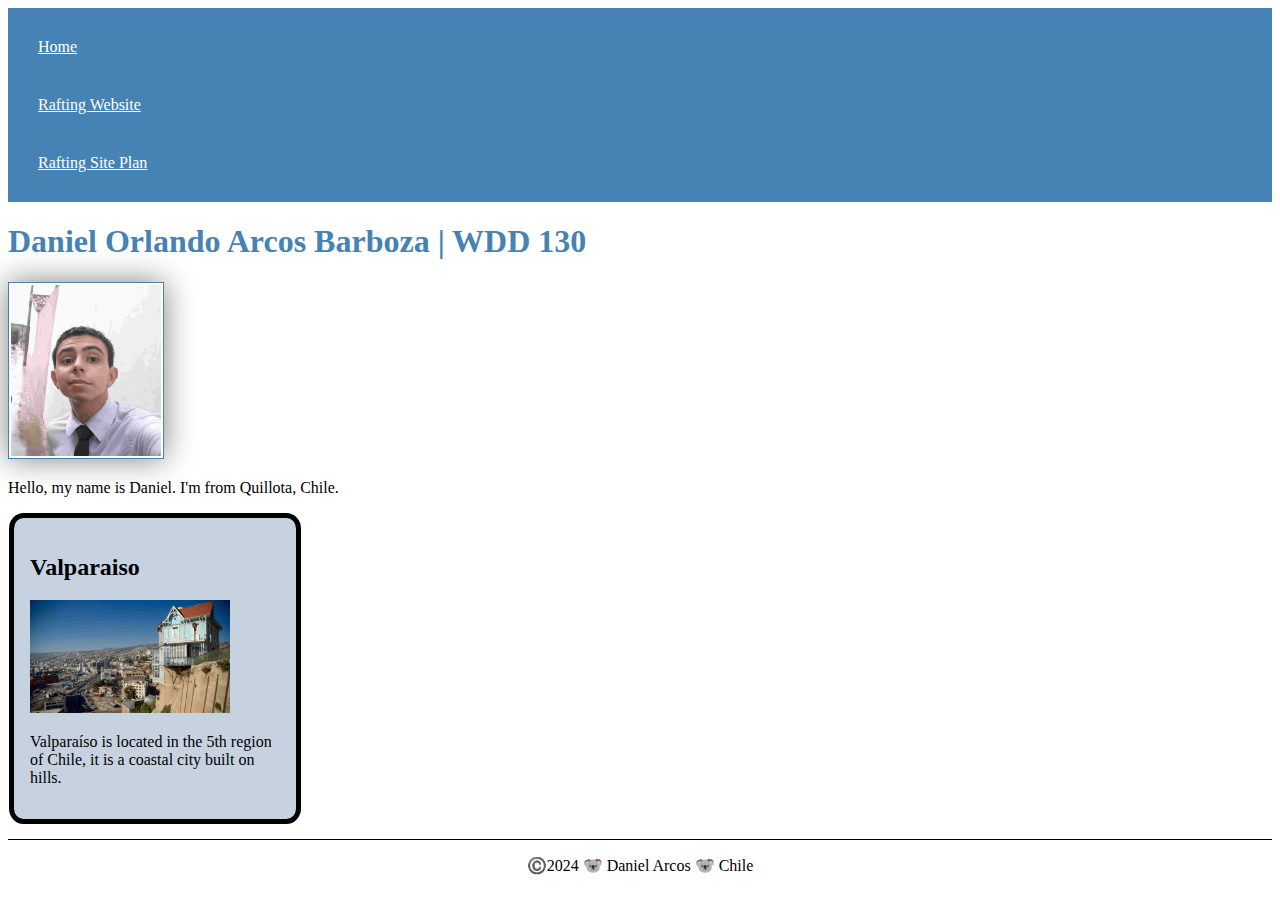
<file: index.html>
<!DOCTYPE html>
<html lang="en-US">
    <head>
        <link rel="stylesheet" href="styles/styles.css">
        <meta charset="utf-8">
        <meta name="viewport" content="width=device-width,initial-scale=1.0">
        <title>Daniel Orlando Arcos Barboza | WDD 130</title>
        <meta name="description" content="Daniel Arcos's home page at BYU-Idaho">
        <meta name="author" content="Daniel Arcos">
    </head>
    <body>
        <header>
            <nav>
                <a href="#">Home</a>
                <a href="wwr/">Rafting Website</a>
                <a href="wwwr/site-plan-rafting.html">Rafting Site Plan</a>
            </nav>
        </header>
        <main>
            <h1>Daniel Orlando Arcos Barboza | WDD 130</h1>
            <img src="images/profile.jpg" alt="A profile photo of Daniel Arcos" width="200">
            <p>Hello, my name is Daniel. I'm from Quillota, Chile.</p>
        </main>
        <aside><h2>Valparaiso</h2><img src="images/Valparaiso.jpg" alt="Valparaiso"><p>Valparaíso is located in the 5th region of Chile, it is a coastal city built on hills.</p></aside>
        <footer>
            <p>©️2024 🐨 Daniel Arcos 🐨 Chile</p>
        </footer>
    </body>
</html>
</file>
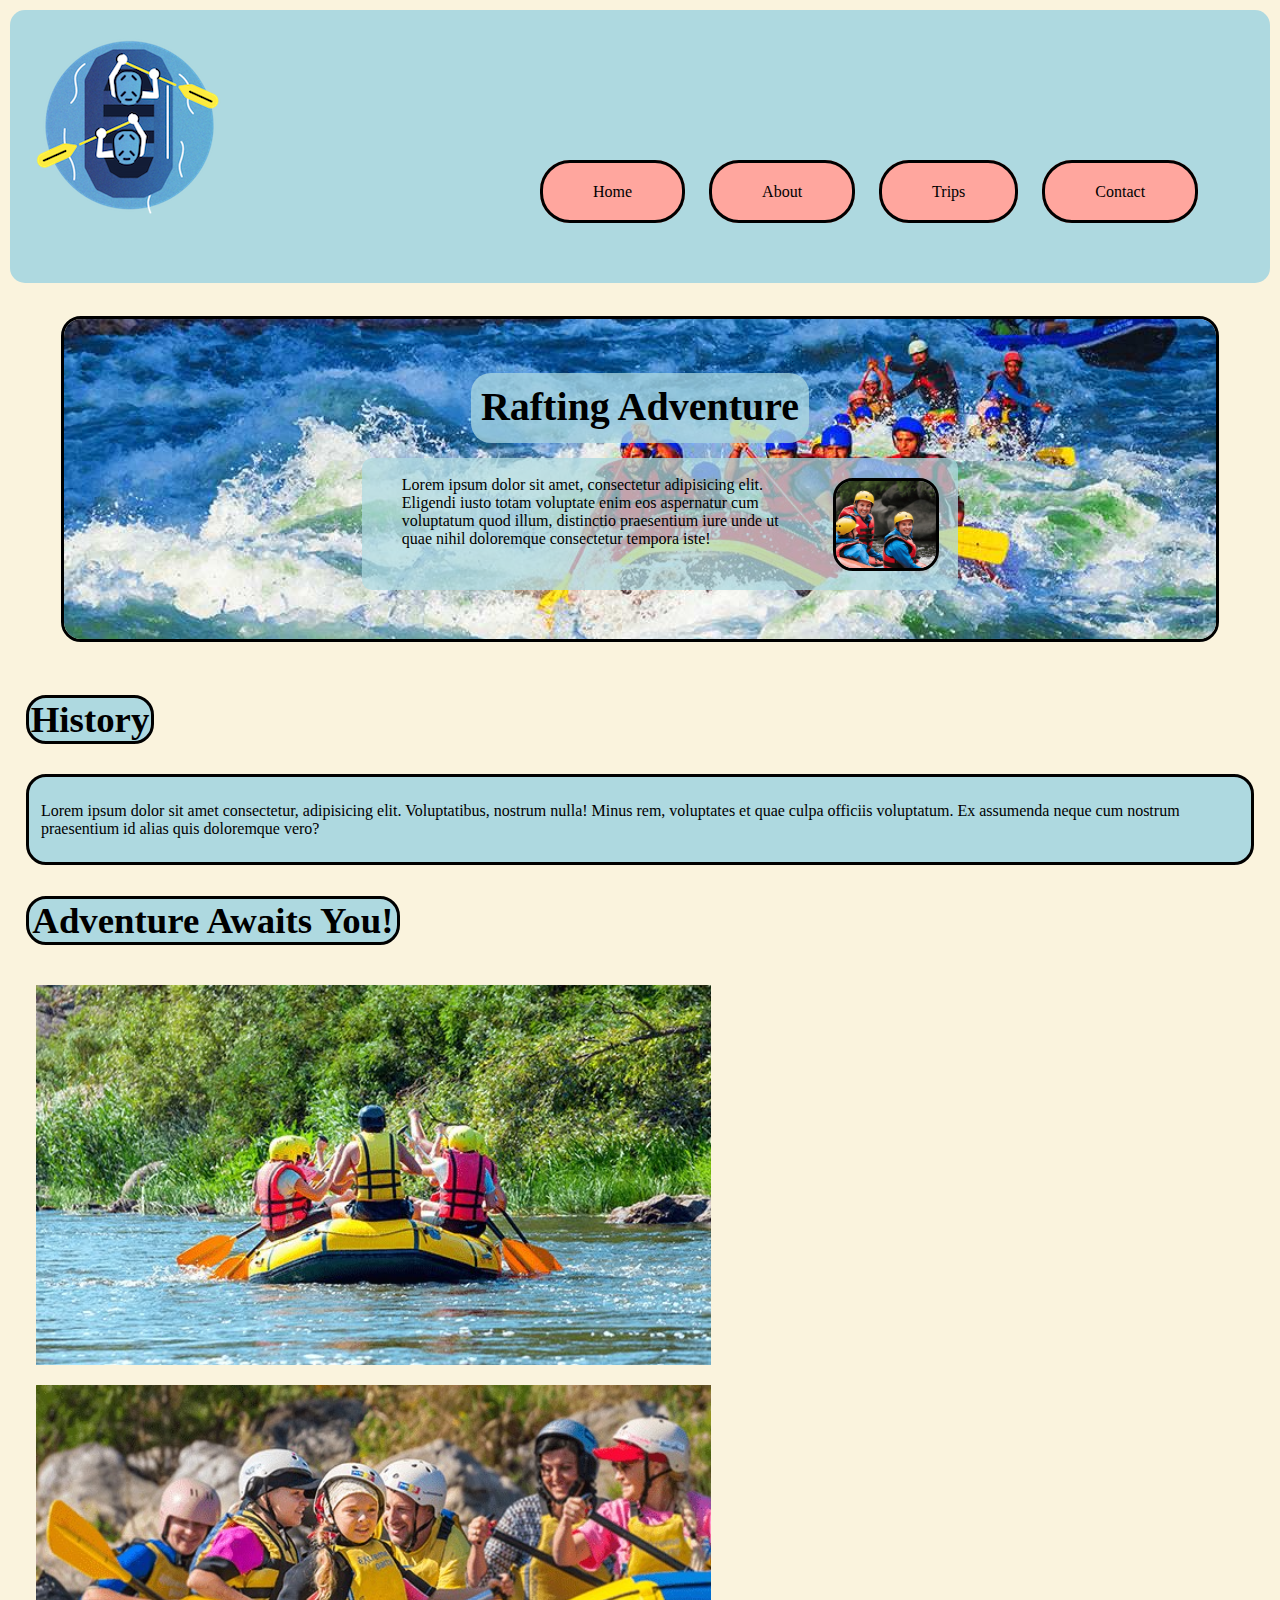
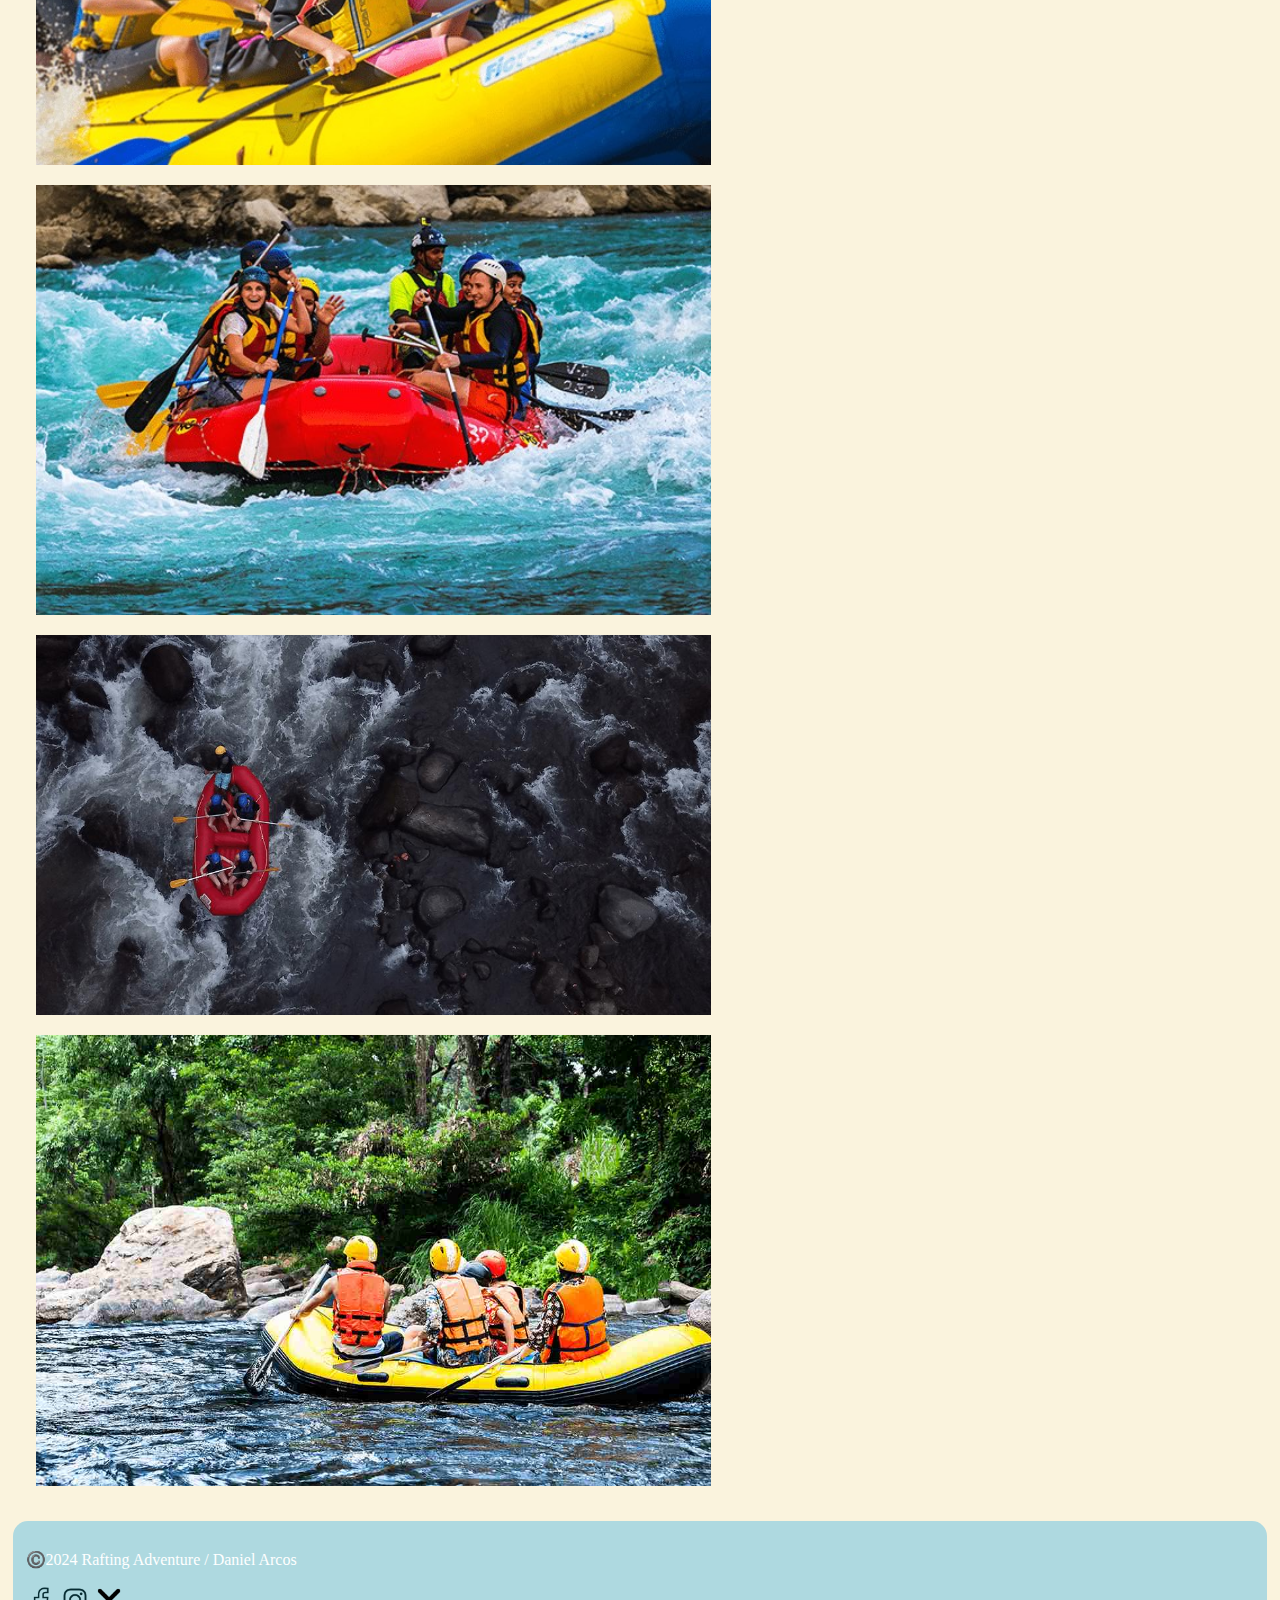
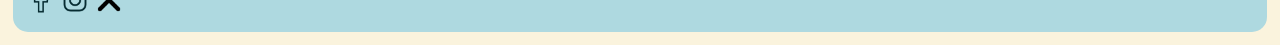
<file: wwr/about.html>
<!DOCTYPE html>
<html lang="en-US">
<head>
    <meta charset="UTF-8">
    <meta name="viewport" content="width=device-width, initial-scale=1">
    <meta name="description" content="Rafting Adventure - About Us">
    <meta name="author" content="Daniel Arcos"/>
    <link rel="preconnect" href="https://fonts.googleapis.com">
    <link rel="preconnect" href="https://fonts.gstatic.com" crossorigin>
    <link href="https://fonts.googleapis.com/css2?family=Open+Sans:wght@300;400;700&display=swap" rel="stylesheet">
    <link rel="stylesheet" href="styles/rafting.css">
    <title>Rafting Adventure - About Us</title>
</head>
<body>
    <header>
        <div id="header_set">
            <img id="logo" src="images/templogo.png" alt="Rafting Adventure Logo">
            <nav id="header_links">
                <a href="index.html">Home</a>
                <a href="about.html">About</a>
                <a href="trips.html">Trips</a>
                <a href="contact.html">Contact</a>
            </nav>
        </div>
    </header>
    <main>
        <div id="container">
            <div class="hero">
                <img src="images/rafting3.jpg" alt="Rafting Adventure">
                <h1>Rafting Adventure</h1>
                <article id="explanation">
                    <img src="images/image.jpg" alt="Happy Client">
                    <p>Lorem ipsum dolor sit amet, consectetur adipisicing elit. Eligendi iusto totam voluptate enim eos aspernatur cum voluptatum quod illum, distinctio praesentium iure unde ut quae nihil doloremque consectetur tempora iste!</p>
                </article>
            </div>
        </div>
        <div class="container">
            <section id="history">
                <h2>History</h2>
                <p>Lorem ipsum dolor sit amet consectetur, adipisicing elit. Voluptatibus, nostrum nulla! Minus rem, voluptates et quae culpa officiis voluptatum. Ex assumenda neque cum nostrum praesentium id alias quis doloremque vero?</p>
            </section>
            <section id="adventure">
                <h2>Adventure Awaits You!</h2>
                <div class="img-set">
                    <img src="images/rafting1.jpg" alt="Rafting Adventure 1">
                    <img src="images/rafting2.jpg" alt="Rafting Adventure 2">
                    <img src="images/rafting17_600.jpg" alt="Rafting Adventure 3">
                    <img src="images/rafting4.jpg" alt="Rafting Adventure 4">
                    <img src="images/rafting5.jpg" alt="Rafting Adventure 5">
                </div>
            </section>
        </div>
    </main>
    <footer class="container sociallinks">
        <p>©️2024 Rafting Adventure / Daniel Arcos</p>
        <nav>
            <a href="https://facebook.com">
                <img src="images/2959749_facebook_icon.png" alt="Facebook">
            </a>
            <a href="https://instagram.com">
                <img src="images/2959748_instagram_photo_share_icon.png" alt="Instagram">
            </a>
            <a href="https://x.com">
                <img src="images/211651_close_round_icon.png" alt="X (Twitter)">
            </a>
        </nav>
    </footer>
</body>
</html>
</file>
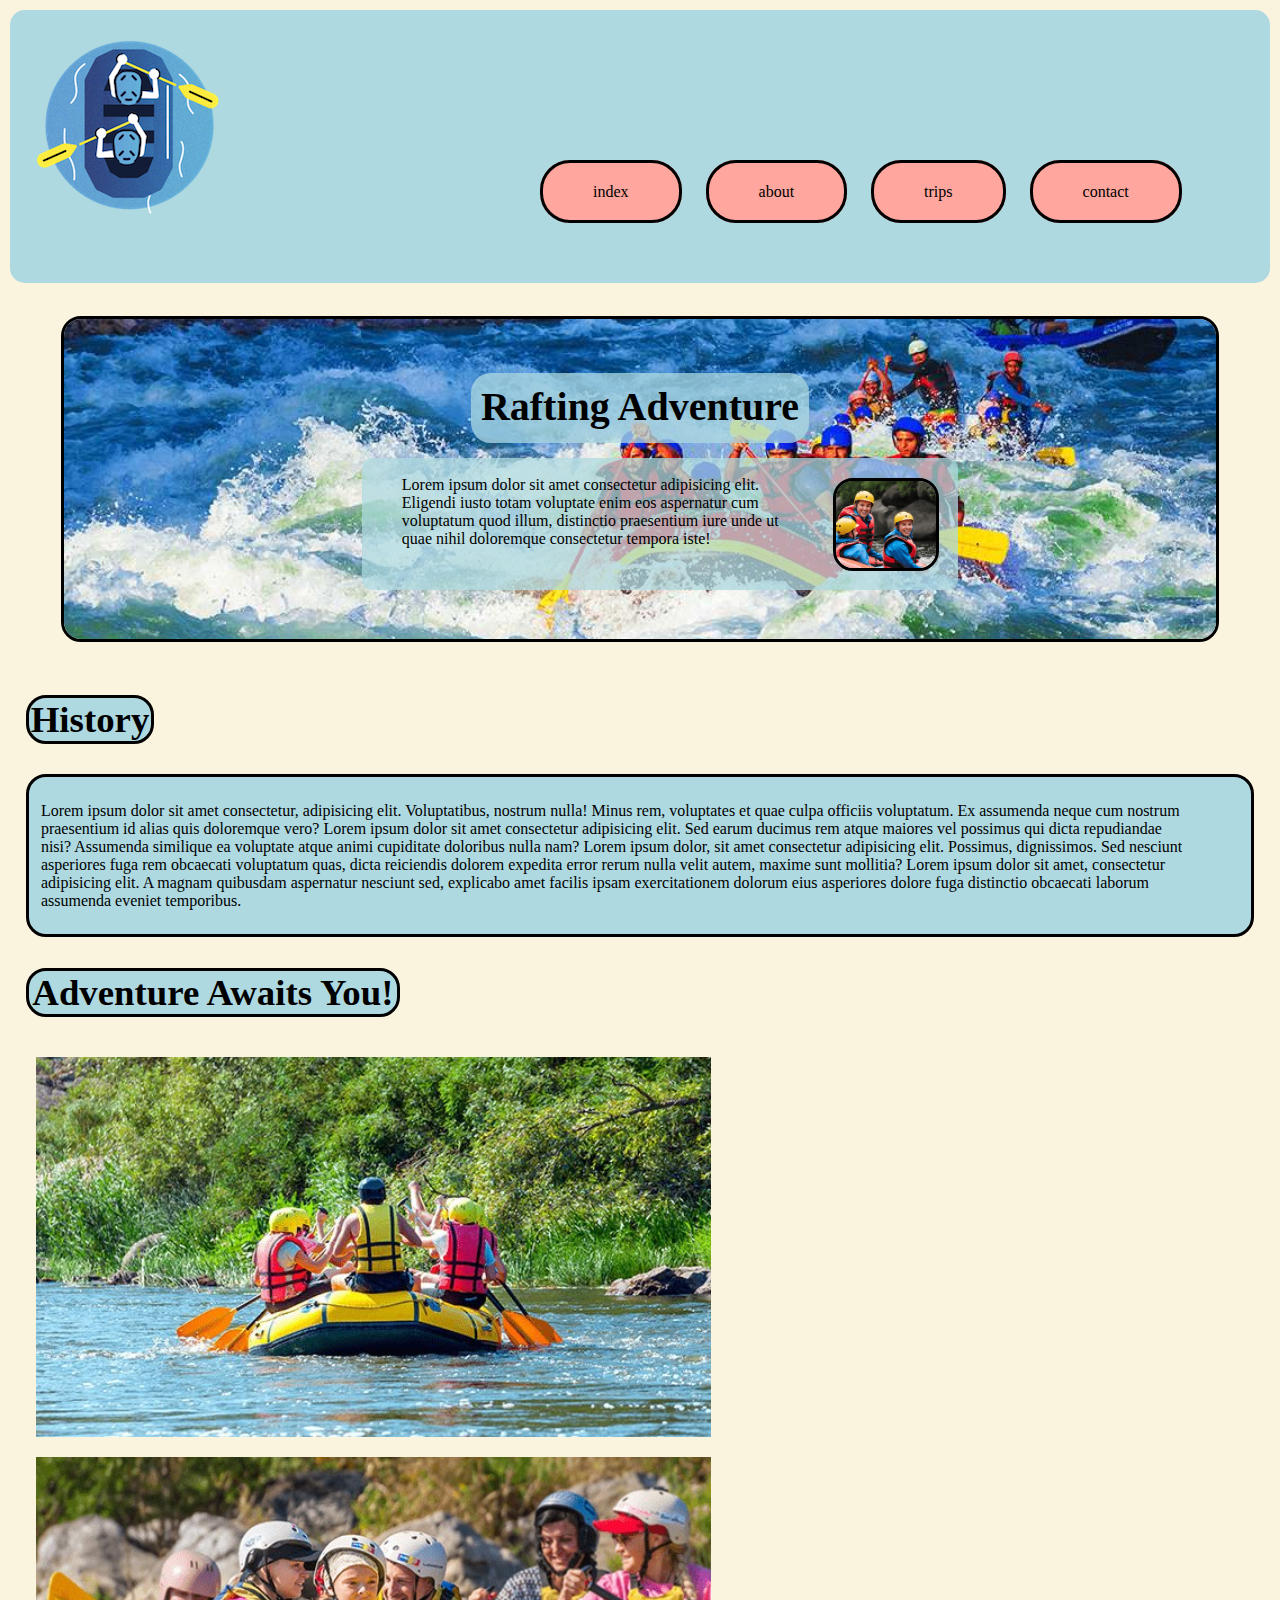
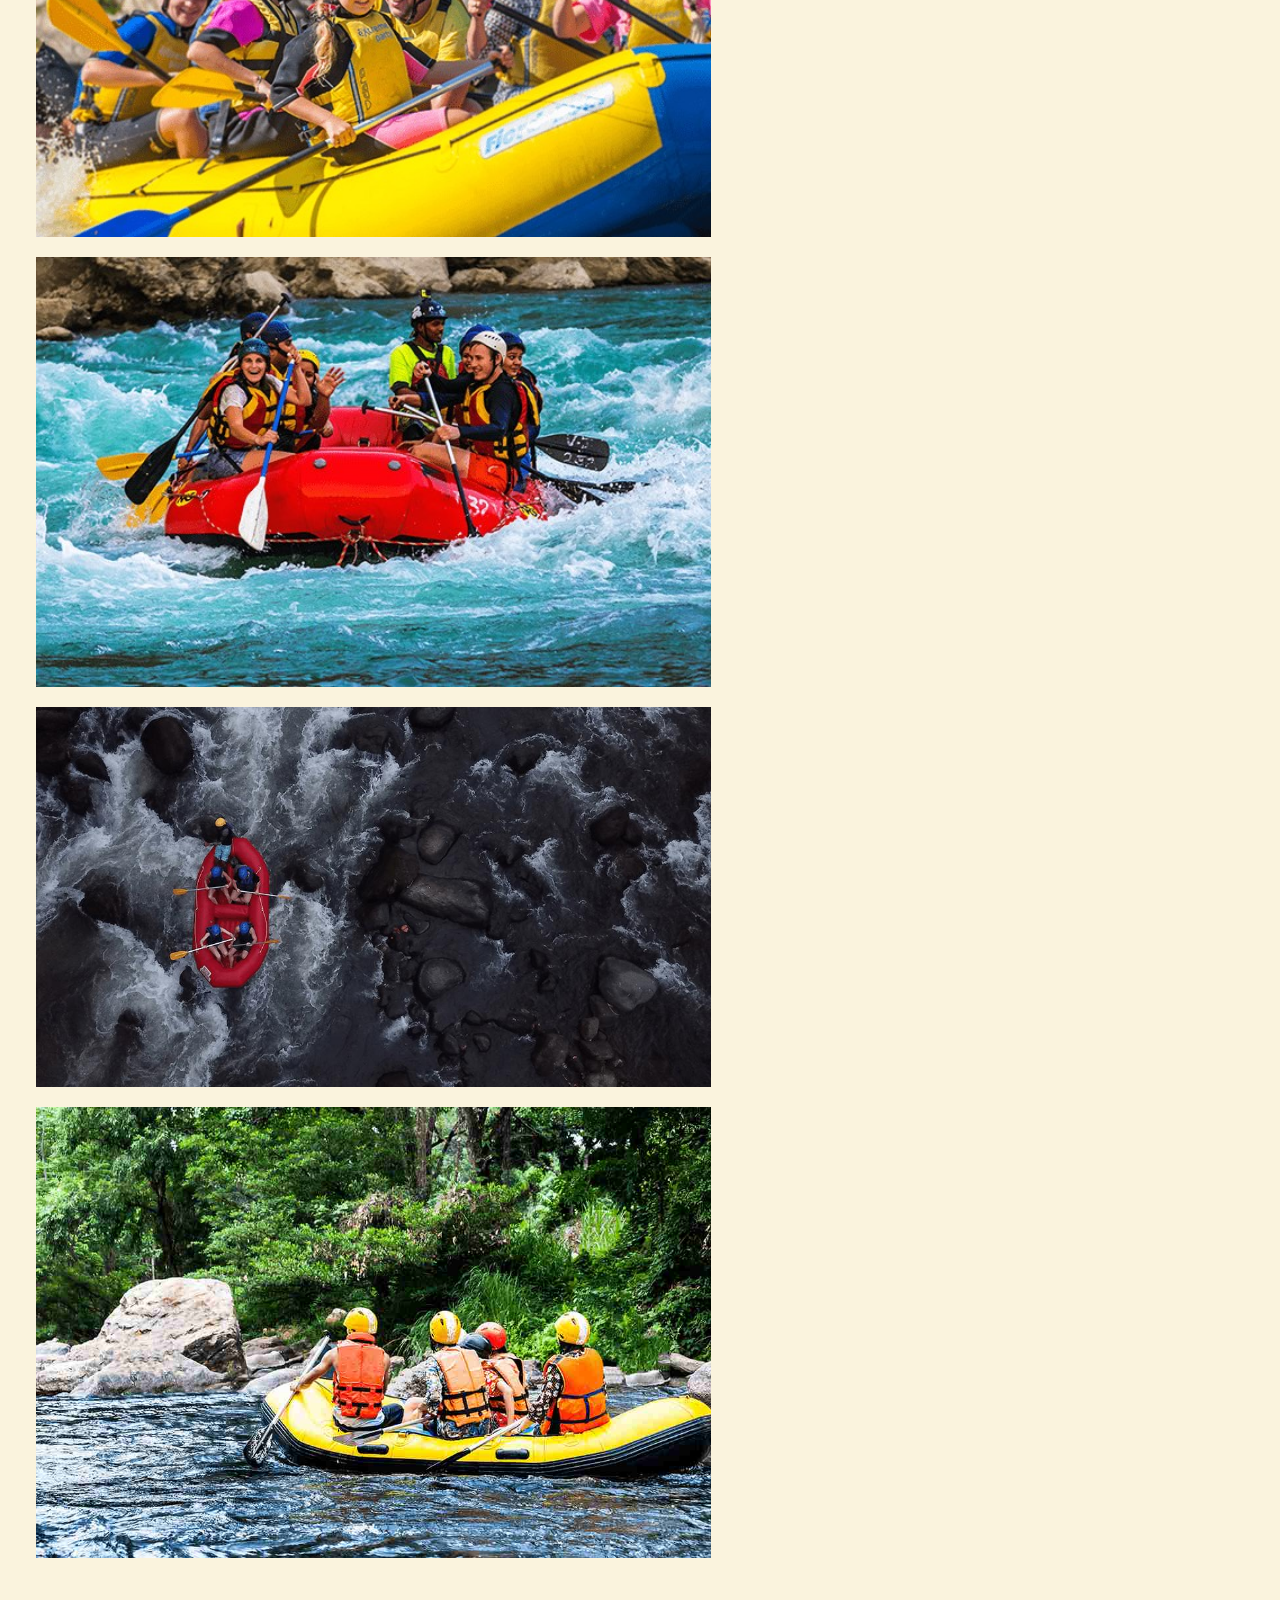
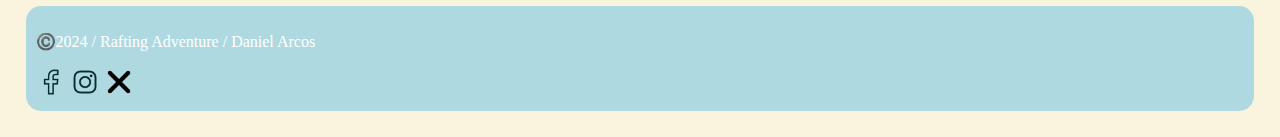
<file: week03/wwr/about.html>
<!DOCTYPE html>
<html lang="en-US">
<head>
    <meta charset="UTF-8">
    <meta name="viewport" content="width=device-width, initial-scale=1">
    <meta name="description" content="----------------">
    <meta name="author" content="Daniel Arcos"/>
    <link rel="preconnect" href="https://fonts.googleapis.com">
    <link rel="preconnect" href="https://fonts.gstatic.com" crossorigin>
    <link href="https://fonts.googleapis.com/css2?family=Open+Sans:ital,wght@0,300..800;1,300..800&display=swap" rel="stylesheet">
    <link rel="stylesheet" href="styles/rafting.css">
    <title>Document</title>
</head>
<body>
    <header>
        <div id="header_set">
            <img id="logo" src="images\templogo.png" alt="Logo rafting" >
            <nav id = header_links>
                <a href="index.html">index</a>
                <a href="about.html">about</a>
                <a href="trips.html">trips</a>
                <a href="contact.html">contact</a>
            </nav>
        </div>
    </header>
    <main>
        <div id="container">
            <div class="hero">
                <img src="images/rafting3.jpg" alt="rafting">
                <h1>Rafting Adventure</h1>
                <article id="explanation">
                    <img src="images/image.jpg" alt="happy client">
                    <p>Lorem ipsum dolor sit amet consectetur adipisicing elit. Eligendi iusto totam voluptate enim eos aspernatur cum voluptatum quod illum, distinctio praesentium iure unde ut quae nihil doloremque consectetur tempora iste!</p>
                </article>
            </div> 
        </div>
        <div class="container">    
            <section id="history">
                <h2>History</h2>
                <p>Lorem ipsum dolor sit amet consectetur, adipisicing elit. Voluptatibus, nostrum nulla! Minus rem, voluptates et quae culpa officiis voluptatum. Ex assumenda neque cum nostrum praesentium id alias quis doloremque vero? Lorem ipsum dolor sit amet consectetur adipisicing elit. Sed earum ducimus rem atque maiores vel possimus qui dicta repudiandae nisi? Assumenda similique ea voluptate atque animi cupiditate doloribus nulla nam? Lorem ipsum dolor, sit amet consectetur adipisicing elit. Possimus, dignissimos. Sed nesciunt asperiores fuga rem obcaecati voluptatum quas, dicta reiciendis dolorem expedita error rerum nulla velit autem, maxime sunt mollitia? Lorem ipsum dolor sit amet, consectetur adipisicing elit. A magnam quibusdam aspernatur nesciunt sed, explicabo amet facilis ipsam exercitationem dolorum eius asperiores dolore fuga distinctio obcaecati laborum assumenda eveniet temporibus.</p>
            </section>
            <section id="adventure">
                <h2>Adventure Awaits You!</h2>
                <div class="img-set">
                    <img src="images/rafting1.jpg" alt="images rafting">
                    <img src="images/rafting2.jpg" alt="images rafting">
                    <img src="images\rafting17_600.jpg" alt="images rafting">
                    <img src="images/rafting4.jpg" alt="images rafting">
                    <img src="images/rafting5.jpg" alt="images rafting">
                </div>
            </section>
        </div>
    </main>
    <div class="container">
        <footer class="sociallinks">
            
            <p>©️2024 / Rafting Adventure / Daniel Arcos</p>
            <nav>
                <a href="www.facebook.com">
                    <img src="images\2959749_facebook_icon.png" alt="facebook">
                </a>
                <a href="www.instagram.com">
                    <img src="images\2959748_instagram_photo_share_icon.png" alt="instagram">
                </a>
                <a href="www.x.com">
                    <img src="images\211651_close_round_icon.png" alt="x">
                </a>
            </nav>
        </footer>
    </div>
</body>
</html>
</file>
<file: styles/styles.css>
nav{
    background-color: steelblue;
    padding: 10px;
}

nav a{
    color: white;
    display: block;
    padding: 20px;
}

h1 {
    color: steelblue;
}

p {
    padding: 0;
}
main{
    max-width: 840px;
}
main img{
    width: 150px;
    height: auto;
    border: 1px solid steelblue;
    padding: 2px;
    box-shadow: 0 0 30px gray;
    
}
aside{
    width: 250px;
    margin: 1px;
    border: 5px solid black;
    border-radius: 5%;
    padding: 1rem;
    background-color:rgba(46, 86, 138, 0.267) ;
    color:rgb(0, 0, 0);

}
aside img{
    width: 200px;
    height: auto;
}
footer{
    margin-top: 15px;
    border-top: 1px solid #000;
    text-align: center;
}
</file>
<file: wwr/styles/rafting.css>
:root {
    --principal-color: #AED9E0 ;
    --secondary-color: #FAF3DD; 
    --accent1-color: #B8F2E6;
    --accent2-color: #FFA69E;
    --text-color: #000;
}
body {
    margin: 0;
    padding: 0;
    background-color: var(--secondary-color);
}
header {
    background-color: var(--principal-color); 
    padding: 20px;
    border-radius: 15px;
    margin: 10px;


}
#header_set{
    position: relative;
}
#logo {
    width: 200px;
    height: auto;
    top:100px;
}

#header_links {
    position: relative;
    width: 700px;
    height: 40px;
    left: 500px;
    bottom: 40px;
}
#header_links a {
    text-decoration: none; 
    color: white; 
    border: solid#000000;
    border-radius: 30px;
    padding: 20px 50px 20px 50px;
    background-color:var(--accent2-color);
    color:black;
    margin: 10px;
}
.container{
    padding: 1%;
    margin: 1%;
}
#container{
    padding-left: 5%;
    padding-right: 5%;
    padding-top: 2%;

}
.hero {
    position: relative;
    color: white; 
    display: block;
    height: 20rem;
    width: 100%;
    display: flex;
    flex-direction: column;
    justify-content: center;
    align-items: center;
}
.hero img{
    position: absolute;
    object-fit: cover;
    height: 100%;
    width: 100%;
    border: solid black;
    border-radius: 20px;
}
.hero h1 {
    font-size: 2.5em;
    margin-bottom: 35px;
    background-color: 	rgba(174, 217, 224, 0.747);
    color: var(--text-color);
    border-radius: 20px;
    padding: 10px;
    position: relative;
    height: 50px;
}
#explanation {
    position: relative; 
    bottom: 20px;
    left: 20px; 
    background-color: rgba(174, 217, 224, 0.747);
    color: var(--text-color);
    padding: 10px;
    border-radius: 10px; 
    height: 35%;
    width: 50%;
}
#explanation img {
    width: 100px; 
    height: auto; 
    margin-right: 1px;
    background-color: #000;
    top: 15%;
    right: 3%;
    position: absolute;
}
#explanation p{
    position: absolute;
    padding-right: 25%;
    padding-left: 5%;
    bottom:20%;
}
#history h2{
    border: solid ;
    width: 10%;
    font-size: 2.3rem;
    text-align: center;
    background-color: var(--principal-color);
    border-radius: 20px;

}
#history p{
    border: solid;
    border-radius: 20px;
    padding: 2% 5% 2% 1%;
    background-color: var(--principal-color);
}
#adventure h2 {
    border: solid ;
    width: 30%;
    font-size: 2.3rem;
    text-align: center;
    background-color: var(--principal-color);
    border-radius: 20px;
}
#adventure .img-set{
    display: flex;
    flex-direction: column;
    align-items: flex-start;
    justify-content: flex-start;
}
#adventure img{
   width: 55%;
   height: auto;
   margin: 10px;
}
footer {
    background-color: var(--principal-color);
    color: white;
    padding: 10px;
    border-radius: 15px;
}
.sociallinks a{
    color: inherit;
    text-decoration: none;
    left: 15px;
}
.sociallinks img {
    width: 30px;
    height: 30px;
}
</file>
<file: week03/wwr/styles/rafting.css>
:root {
    --principal-color: #AED9E0 ;
    --secondary-color: #FAF3DD; 
    --accent1-color: #B8F2E6;
    --accent2-color: #FFA69E;
    --text-color: #000;
}
body {
    margin: 0;
    padding: 0;
    background-color: var(--secondary-color);
}
header {
    background-color: var(--principal-color); 
    padding: 20px;
    border-radius: 15px;
    margin: 10px;


}
#header_set{
    position: relative;
}
#logo {
    width: 200px;
    height: auto;
    top:100px;
}

#header_links {
    position: relative;
    width: 700px;
    height: 40px;
    left: 500px;
    bottom: 40px;
}
#header_links a {
    text-decoration: none; 
    color: white; 
    border: solid#000000;
    border-radius: 30px;
    padding: 20px 50px 20px 50px;
    background-color:var(--accent2-color);
    color:black;
    margin: 10px;
}
.container{
    padding: 1%;
    margin: 1%;
}
#container{
    padding-left: 5%;
    padding-right: 5%;
    padding-top: 2%;

}
.hero {
    position: relative;
    color: white; 
    display: block;
    height: 20rem;
    width: 100%;
    display: flex;
    flex-direction: column;
    justify-content: center;
    align-items: center;
}
.hero img{
    position: absolute;
    object-fit: cover;
    height: 100%;
    width: 100%;
    border: solid black;
    border-radius: 20px;
}
.hero h1 {
    font-size: 2.5em;
    margin-bottom: 35px;
    background-color: 	rgba(174, 217, 224, 0.747);
    color: var(--text-color);
    border-radius: 20px;
    padding: 10px;
    position: relative;
    height: 50px;
}
#explanation {
    position: relative; 
    bottom: 20px;
    left: 20px; 
    background-color: rgba(174, 217, 224, 0.747);
    color: var(--text-color);
    padding: 10px;
    border-radius: 10px; 
    height: 35%;
    width: 50%;
}
#explanation img {
    width: 100px; 
    height: auto; 
    margin-right: 1px;
    background-color: #000;
    top: 15%;
    right: 3%;
    position: absolute;
}
#explanation p{
    position: absolute;
    padding-right: 25%;
    padding-left: 5%;
    bottom:20%;
}
#history h2{
    border: solid ;
    width: 10%;
    font-size: 2.3rem;
    text-align: center;
    background-color: var(--principal-color);
    border-radius: 20px;

}
#history p{
    border: solid;
    border-radius: 20px;
    padding: 2% 5% 2% 1%;
    background-color: var(--principal-color);
}
#adventure h2 {
    border: solid ;
    width: 30%;
    font-size: 2.3rem;
    text-align: center;
    background-color: var(--principal-color);
    border-radius: 20px;
}
#adventure .img-set{
    display: flex;
    flex-direction: column;
    align-items: flex-start;
    justify-content: flex-start;
}
#adventure img{
   width: 55%;
   height: auto;
   margin: 10px;
}
footer {
    background-color: var(--principal-color);
    color: white;
    padding: 10px;
    border-radius: 15px;
}
.sociallinks a{
    color: inherit;
    text-decoration: none;
    left: 15px;
}
.sociallinks img {
    width: 30px;
    height: 30px;
}
</file>
